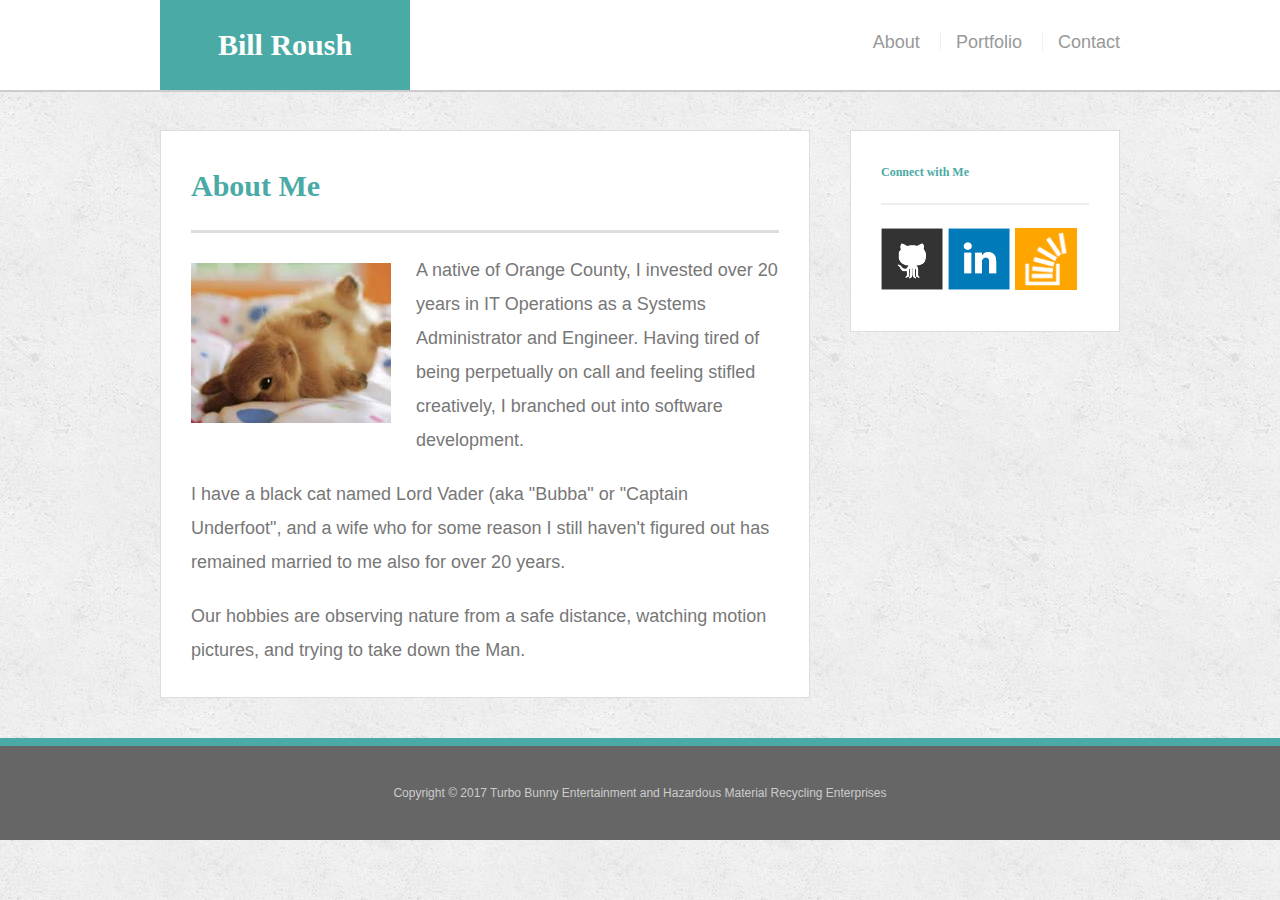
<file: index.html>
<!doctype html>
<html lang="en-us">

<head>
  <meta charset="UTF-8">
  <title>About | Bill Roush</title>
  <link rel="stylesheet" type="text/css" href="assets/css/reset.css">
  <link rel="stylesheet" type="text/css" href="assets/css/style.css">
</head>

<body>

  <header id="masthead">
    <div class="container">
      <a href="index.html" id="logo">Bill Roush</a>
      <nav>
        <a href="index.html">About</a>
        <a href="portfolio.html">Portfolio</a>
        <a href="contact.html">Contact</a>
      </nav>
    </div>
  </header>

  <div id="main-container" class="container">
    <section class="main-section">
      <h1>About Me</h1>

      <img src="assets/images/bunny_belly.jpg" class="auth-image" alt="Your Name">

      <p>A native of Orange County, I invested over 20 years in IT Operations as a Systems Administrator and Engineer. Having tired of being perpetually on call and feeling stifled creatively, I branched out into software development.</p>

      <p>I have a black cat named Lord Vader (aka "Bubba" or "Captain Underfoot", and a wife who for some reason I still haven't figured out has remained married to me also for over 20 years.</p>

      <p>Our hobbies are observing nature from a safe distance, watching motion pictures, and trying to take down the Man.</p>

    </section>

    <section class="sidebar">
      <div id="connect">
        <h2>Connect with Me</h2>

        <a href="#"><img src="assets/images/github-128.png" class="social" alt="GitHub" /></a>
        <a href="#"><img src="assets/images/linkedin-128.png" class="social" alt="LinkedIn" /></a>
        <a href="#"><img src="assets/images/stackoverflow-128.png" class="social" alt="Stack Overflow" /></a>
      </div>
    </section>
  </div>

  <footer>
    <div class="container">
      Copyright &copy; 2017 Turbo Bunny Entertainment and Hazardous Material Recycling Enterprises
    </div>
  </footer>
</body>

</html>
</file>
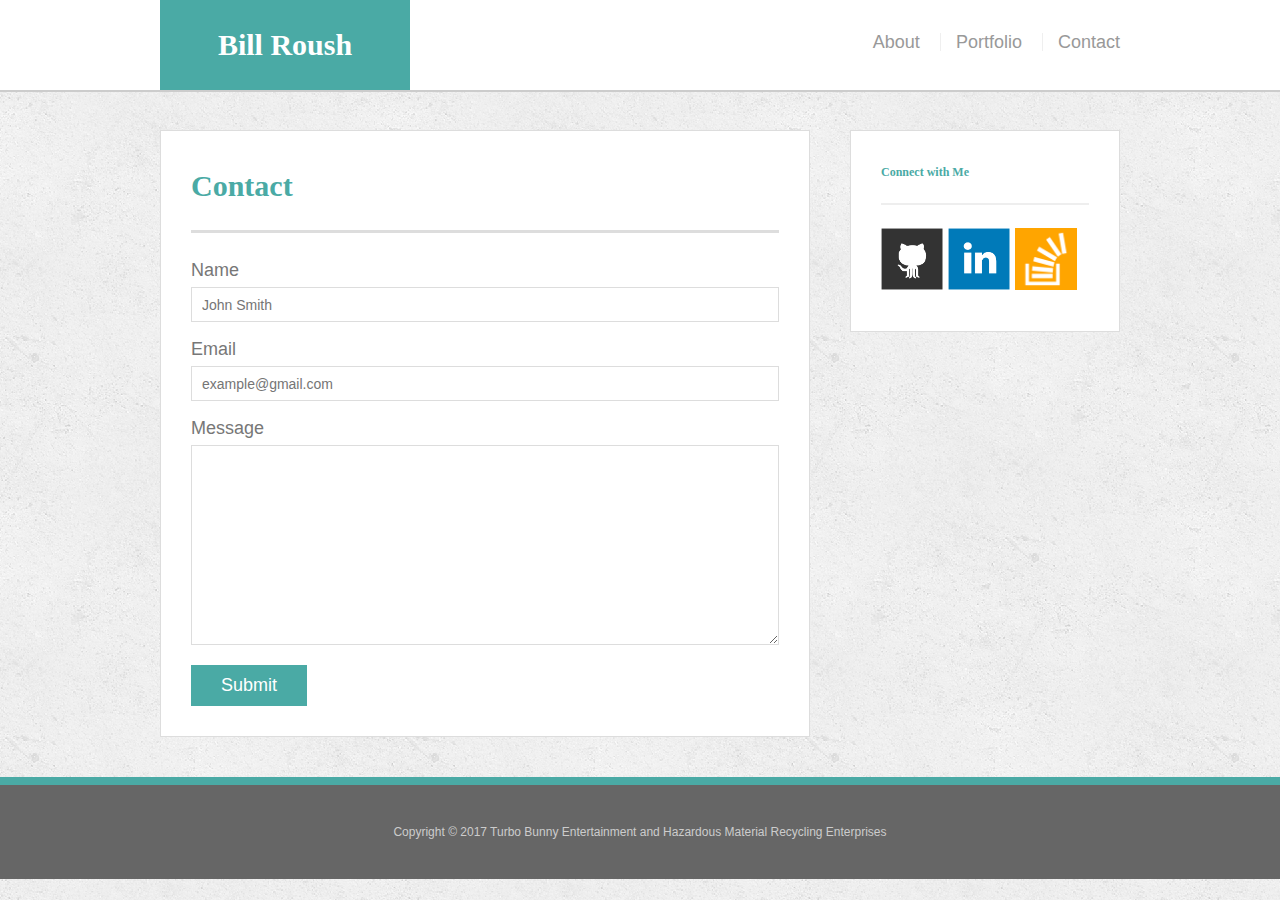
<file: contact.html>
<!doctype html>
<html lang="en-us">

<head>
  <meta charset="UTF-8">
  <title>Contact | Your Name</title>
  <link rel="stylesheet" type="text/css" href="assets/css/reset.css">
  <link rel="stylesheet" type="text/css" href="assets/css/style.css">
</head>

<body>

  <header id="masthead">
    <div class="container">
      <a href="index.html" id="logo">Bill Roush</a>
      <nav>
        <a href="index.html">About</a>
        <a href="portfolio.html">Portfolio</a>
        <a href="contact.html">Contact</a>
      </nav>
    </div>
  </header>

  <div id="main-container" class="container">
    <section class="main-section">
      <h1>Contact</h1>

      <form id="contact-form">
        <ul>
          <li>
            <label for="name">Name</label>
            <input type="text" id="name" name="name" placeholder="John Smith" required="required">
          </li>
          <li>
            <label for="email">Email</label>
            <input type="email" id="email" name="email" placeholder="example@gmail.com" required="required">
          </li>
          <li>
            <label for="message">Message</label>
            <textarea id="message" name="message" required="required"></textarea>
          </li>
        </ul>
        <input type="submit">
      </form>

    </section>

    <section class="sidebar">
      <div id="connect">
        <h2>Connect with Me</h2>

        <a href="#"><img src="assets/images/github-128.png" class="social" alt="GitHub" /></a>
        <a href="#"><img src="assets/images/linkedin-128.png" class="social" alt="LinkedIn" /></a>
        <a href="#"><img src="assets/images/stackoverflow-128.png" class="social" alt="Stack Overflow" /></a>
      </div>
    </section>
  </div>

  <footer>
    <div class="container">
      Copyright &copy; 2017 Turbo Bunny Entertainment and Hazardous Material Recycling Enterprises
    </div>
  </footer>
</body>

</html>
</file>
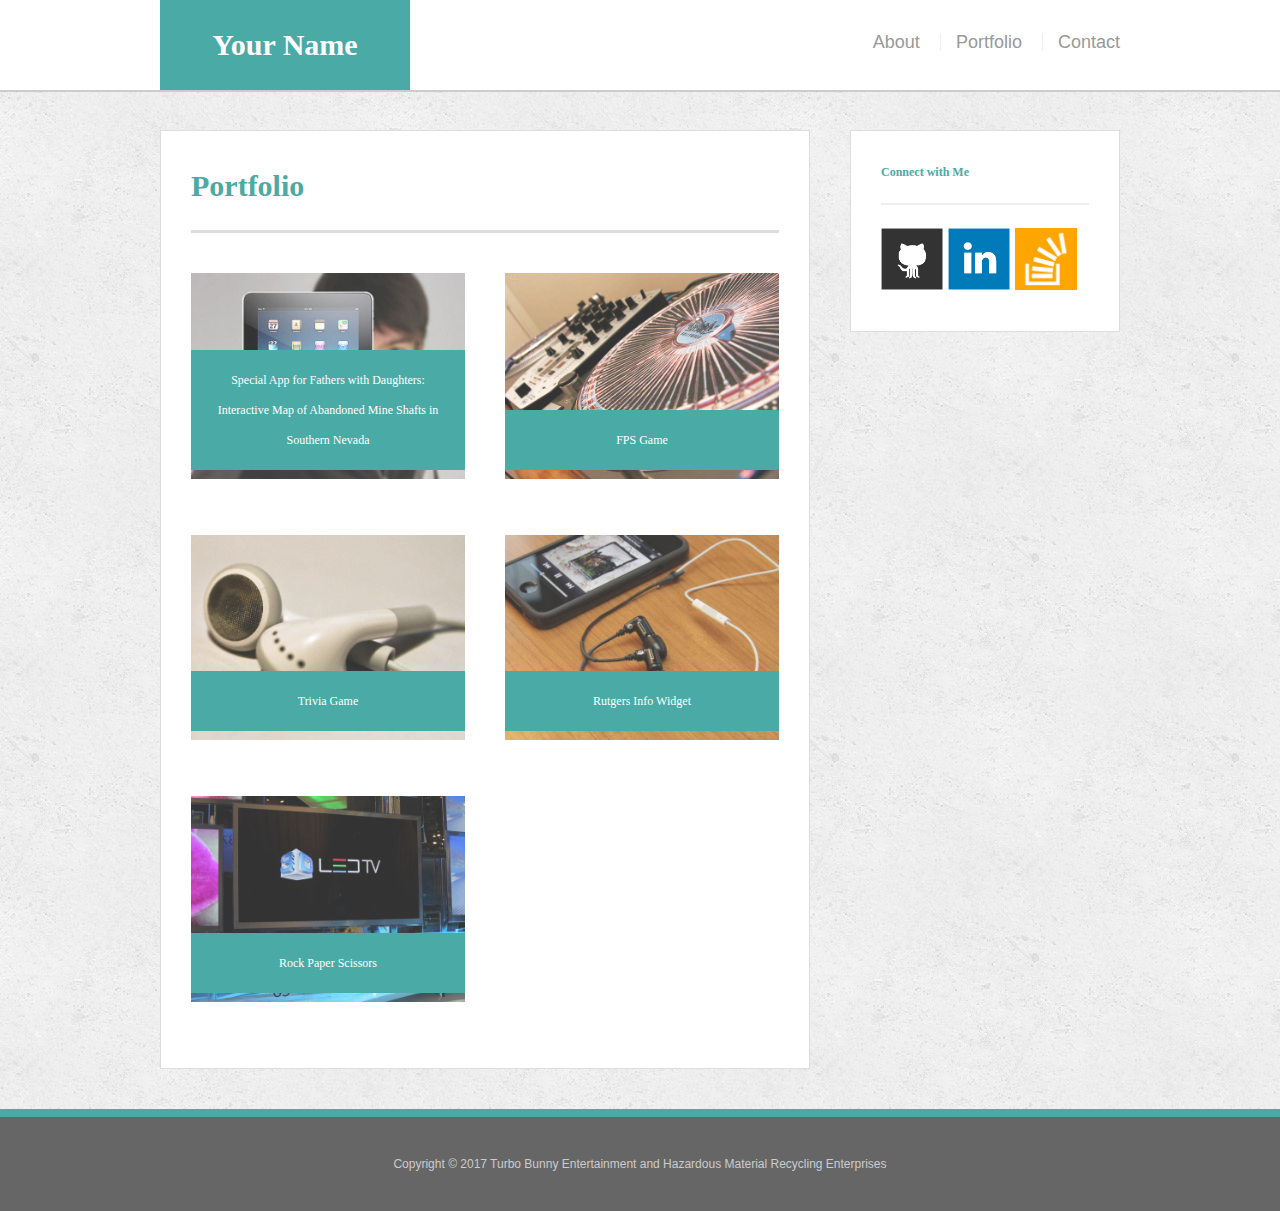
<file: portfolio.html>
<!doctype html>
<html lang="en-us">

<head>
  <meta charset="UTF-8">
  <title>Portfolio | Your Name</title>
  <link rel="stylesheet" type="text/css" href="assets/css/reset.css">
  <link rel="stylesheet" type="text/css" href="assets/css/style.css">
</head>

<body>

  <header id="masthead">
    <div class="container">
      <a href="index.html" id="logo">Your Name</a>
      <nav>
        <a href="index.html">About</a>
        <a href="portfolio.html">Portfolio</a>
        <a href="contact.html">Contact</a>
      </nav>
    </div>
  </header>

  <div id="main-container" class="container">
    <section class="main-section">
      <h1>Portfolio</h1>

      <div class="work">
        <img src="assets/images/technics-q-c-640-480-1.jpg" alt="Interactive Map of Abandoned Mine Shafts in Southern Nevada">

        <h3>Special App for Fathers with Daughters: Interactive Map of Abandoned Mine Shafts in Southern Nevada</h3>
      </div>
      <div class="work">
        <img src="assets/images/technics-q-c-640-480-2.jpg" alt="FPS Game">

        <h3>FPS Game</h3>
      </div>
      <div class="work">
        <img src="assets/images/technics-q-c-640-480-5.jpg" alt="Trivia Game">

        <h3>Trivia Game</h3>
      </div>
      <div class="work">
        <img src="assets/images/technics-q-c-640-480-7.jpg" alt="Rutgers Info Widget">

        <h3>Rutgers Info Widget</h3>
      </div>
      <div class="work">
        <img src="assets/images/technics-q-c-640-480-9.jpg" alt="Rock Paper Scissors">

        <h3>Rock Paper Scissors</h3>
      </div>

    </section>

    <section class="sidebar">
      <div id="connect">
        <h2>Connect with Me</h2>

        <a href="#"><img src="assets/images/github-128.png" class="social" alt="GitHub" /></a>
        <a href="#"><img src="assets/images/linkedin-128.png" class="social" alt="LinkedIn" /></a>
        <a href="#"><img src="assets/images/stackoverflow-128.png" class="social" alt="Stack Overflow" /></a>
      </div>
    </section>
  </div>

  <footer>
    <div class="container">
      Copyright &copy; 2017 Turbo Bunny Entertainment and Hazardous Material Recycling Enterprises
    </div>
  </footer>
</body>

</html>
</file>
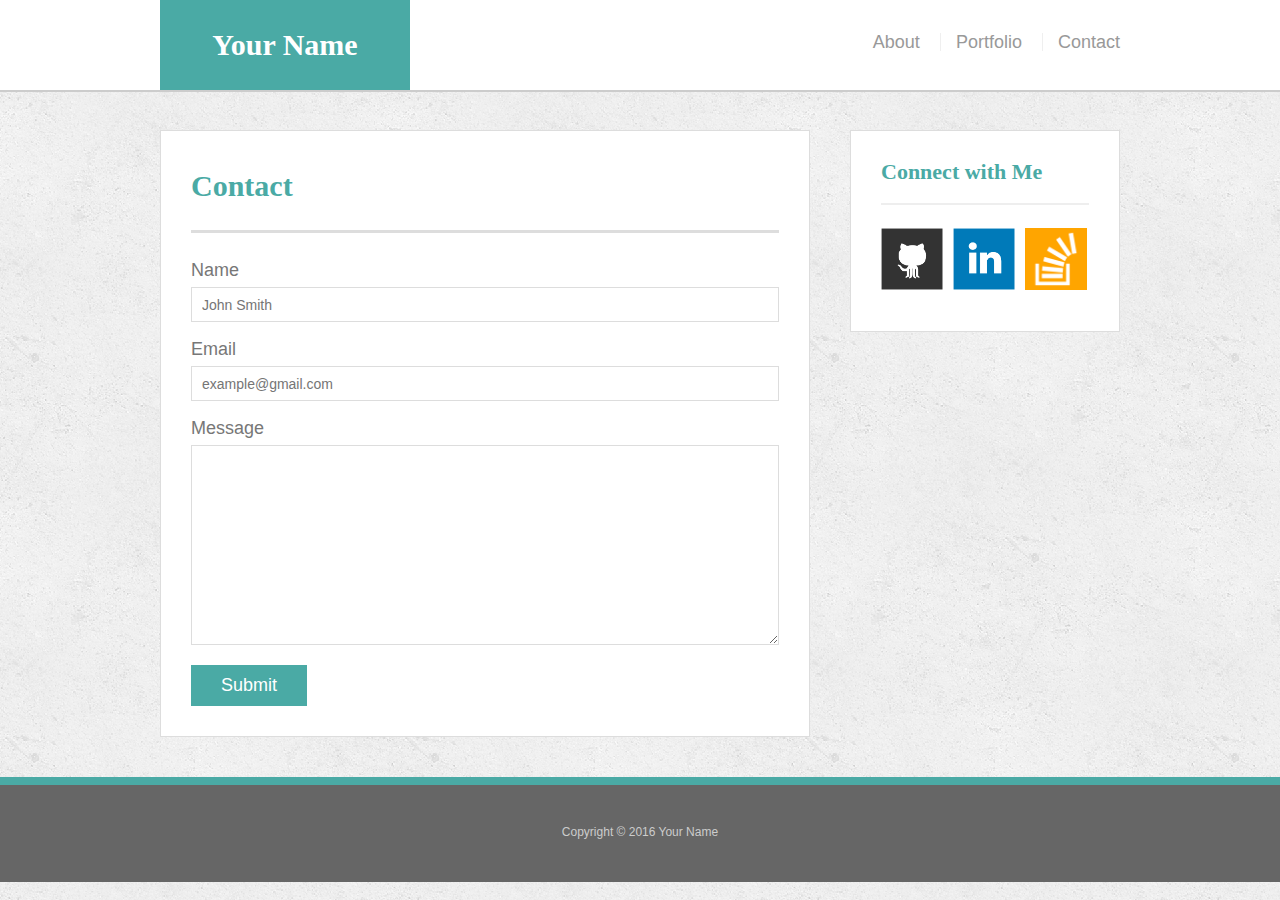
<file: bonus/hover-styles.html>
<!doctype html>
<html lang="en-us">

<head>
  <meta charset="UTF-8">
  <title>Hover Styling</title>
  <link rel="stylesheet" type="text/css" href="assets/css/reset.css">
  <link rel="stylesheet" type="text/css" href="assets/css/style.css">
</head>

<body>

  <header id="masthead">
    <div class="container">
      <a href="#" id="logo">Your Name</a>
      <nav>
        <a href="#">About</a>
        <a href="#">Portfolio</a>
        <a href="#">Contact</a>
      </nav>
    </div>
  </header>

  <div id="main-container" class="container">
    <section class="main-section">
      <h1>Contact</h1>

      <form id="contact-form">
        <ul>
          <li>
            <label for="name">Name</label>
            <input type="text" id="name" name="name" placeholder="John Smith" required="required">
          </li>
          <li>
            <label for="email">Email</label>
            <input type="email" id="email" name="email" placeholder="example@gmail.com" required="required">
          </li>
          <li>
            <label for="message">Message</label>
            <textarea id="message" name="message" required="required"></textarea>
          </li>
        </ul>
        <input type="submit">
      </form>

    </section>

    <section class="sidebar">
      <div id="connect">
        <h2>Connect with Me</h2>

        <img src="assets/images/github-128.png" class="social" alt="Github">
        <img src="assets/images/linkedin-128.png" class="social" alt="LinkedIn">
        <img src="assets/images/stackoverflow-128.png" class="social" alt="Stack Overflow">
      </div>
    </section>
  </div>

  <footer>
    <div class="container">
      Copyright &copy; 2016 Your Name
    </div>
  </footer>
</body>

</html>
</file>
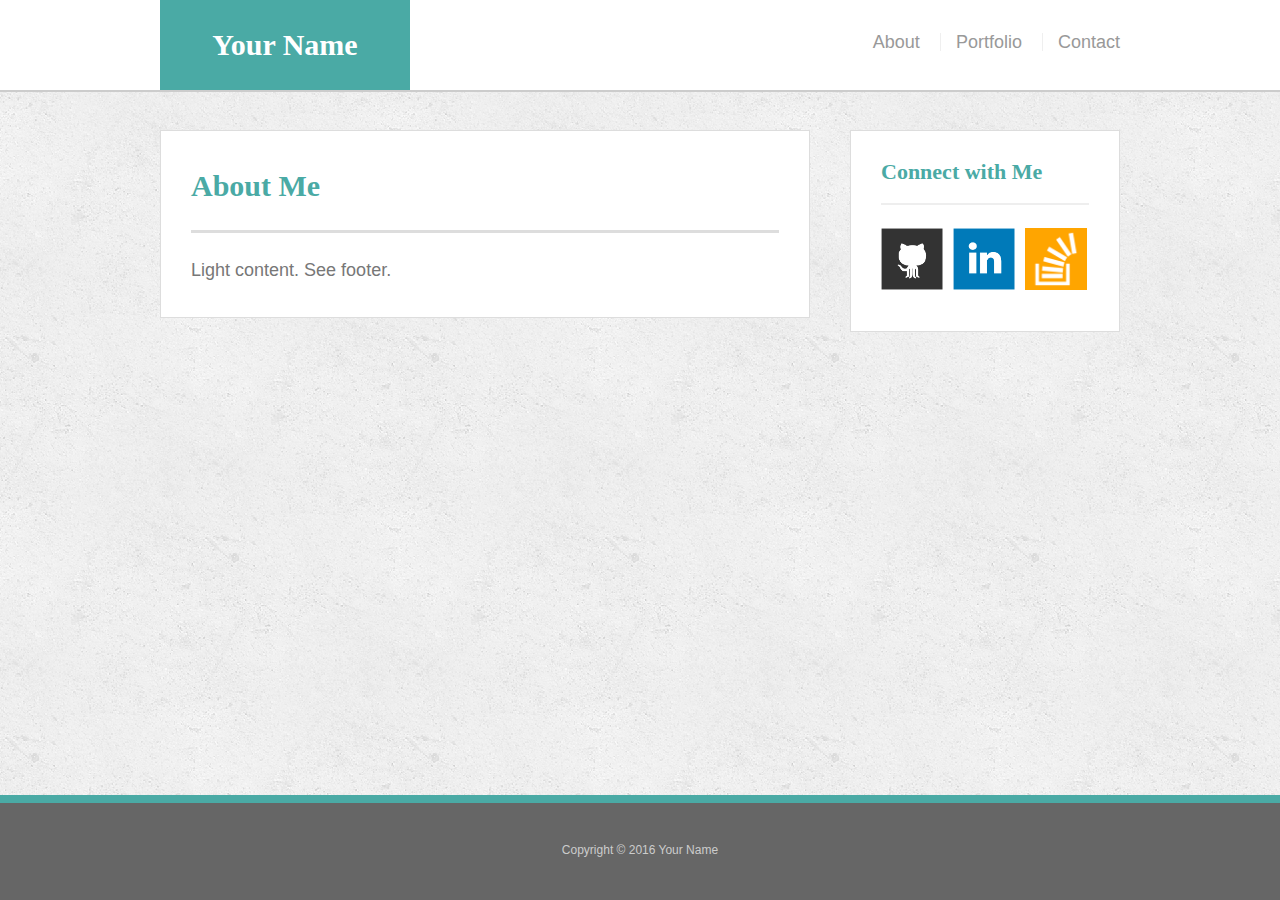
<file: bonus/sticky-footer.html>
<!doctype html>
<html lang="en-us">

<head>
  <meta charset="UTF-8">
  <title>Sticky Footer</title>
  <link rel="stylesheet" type="text/css" href="assets/css/reset.css">
  <link rel="stylesheet" type="text/css" href="assets/css/style.css">
</head>

<body>

  <header id="masthead">
    <div class="container">
      <a href="#" id="logo">Your Name</a>
      <nav>
        <a href="#">About</a>
        <a href="#">Portfolio</a>
        <a href="#">Contact</a>
      </nav>
    </div>
  </header>

  <div class="wrapper">
    <div id="main-container" class="container">
      <section class="main-section">
        <h1>About Me</h1>

        <p>Light content. See footer.</p>

      </section>

      <section class="sidebar">
        <div id="connect">
          <h2>Connect with Me</h2>

          <img src="assets/images/github-128.png" class="social" alt="Github">
          <img src="assets/images/linkedin-128.png" class="social" alt="LinkedIn">
          <img src="assets/images/stackoverflow-128.png" class="social" alt="Stack Overflow">
        </div>
      </section>

      <div class="push"></div>
    </div>
  </div>

  <footer>
    <div class="container">
      Copyright &copy; 2016 Your Name
    </div>
  </footer>
</body>

</html>
</file>
<file: assets/css/style.css>
body {
  font-family: Arial, "Helvetica Neue", Helvetica, sans-serif;
  font-size: 18px;
  line-height: 34px;
  color: #777;
  background: url("../images/concrete_seamless.png");
}

* {
  box-sizing: border-box;
}

/* general */

.container {
  width: 100%;
  max-width: 960px;
  margin: 0 auto;
  clear: both;
}

h1,
h2,
h3,
p {
  margin-bottom: 20px;
}

p:last-child {
  margin-bottom: 0;
}

h1,
h2,
h3 {
  font-family: Georgia, Times, "Times New Roman", serif;
  font-weight: 700;
  color: #4aaaa5;
}

h1 {
  padding-bottom: 20px;
  font-size: 30px;
  line-height: 49px;
  border-bottom: 3px solid #ddd;
}

h2,
h3 {
  font-size: 12px;
}

/* header */

#masthead {
  position: fixed;
  z-index: 99;
  width: 100%;
  margin: 0 0 30px;
  overflow: auto;
  color: #fff;
  background: #fff;
  border-bottom: 2px solid #ccc;
}

#logo {
  float: left;
  width: 250px;
  height: 90px;
  font-family: Georgia, Times, "Times New Roman", serif;
  font-size: 30px;
  font-weight: 700;
  line-height: 90px;
  color: #fff;
  text-align: center;
  text-decoration: none;
  background: #4aaaa5;
}

nav {
  float: right;
  margin-top: 25px;
}

nav a {
  display: inline-block;
  padding-left: 15px;
  margin-left: 15px;
  line-height: 18px;
  color: #999;
  text-decoration: none;
  border-left: 1px solid #efefef;
}

nav a:first-child {
  border-left: 0 none;
}

/* footer */

footer {
  padding: 30px 0;
  clear: both;
  font-size: 12px;
  color: #fff;
  color: #ccc;
  text-align: center;
  background: #666;
  border-top: 8px solid #4aaaa5;
}

/* sidebar */

.sidebar {
  float: right;
  width: 100%;
  max-width: 270px;
  padding: 30px;
  margin-bottom: 20px;
  background: #fff;
  border: 1px solid #ddd;
}

h3,
.sidebar h2 {
  padding-bottom: 20px;
  margin-bottom: 15px;
  line-height: 22px;
  border-bottom: 2px solid #eee;
}

.social {
  width: 62px;
  height: 62px;
  margin-top: 8px;
  margin-right: 5px;
}

.social:last-child {
  margin-right: 0;
}

/* main */

#main-container {
  padding-top: 130px;
}

.main-section {
  float: left;
  width: 100%;
  max-width: 650px;
  padding: 30px;
  margin: 0 0 40px;
  background: #fff;
  border: 1px solid #ddd;
}

/* portfolio page */

.work {
  position: relative;
  float: left;
  width: 274px;
  margin: 20px 0 25px;
  overflow: auto;
}

.work:nth-child(even) {
  margin-right: 40px;
}

.work img {
  width: 100%;
  border: 0 none;
  opacity: 0.8;
}

.work h3 {
  position: absolute;
  bottom: 20px;
  width: 100%;
  padding: 15px;
  margin-bottom: 0;
  font-weight: 300;
  line-height: 30px;
  color: #fff;
  text-align: center;
  background: #4aaaa5;
  border-bottom: 0;
}

.auth-image {
  float: left;
  width: 200px;
  height: auto;
  margin-top: 10px;
  margin-right: 25px;
}

/* contact page */

#contact-form ul {
  margin-bottom: 20px;
}

#contact-form li {
  margin-bottom: 10px;
}

label,
input[type=text],
input[type=email],
textarea {
  display: block;
  width: 100%;
}

input[type=text],
input[type=email],
textarea {
  height: 35px;
  padding: 0 10px;
  font-size: 14px;
  border: 1px solid #ddd;
}

textarea {
  height: 200px;
}

input[type=submit] {
  padding: 10px 30px;
  font-size: 18px;
  color: #fff;
  cursor: pointer;
  background: #4aaaa5;
  border: 0 none; 
}
</file>
<file: bonus/assets/css/style.css>
body {
  font-family: Arial, "Helvetica Neue", Helvetica, sans-serif;
  font-size: 18px;
  line-height: 34px;
  color: #777;
  background: url("../images/concrete_seamless.png");
}

* {
  box-sizing: border-box;
  margin: 0;
}

/* sticky footer styling */

/* http://ryanfait.com/html5-sticky-footer/ */

html,
body {
  height: 100%;
}

.wrapper {
  height: auto !important;
  height: 100%;
  min-height: 100%;
  margin: 0 auto -105px;
}

footer,
.push {
  height: 105px;
}

/* end sticky footer styling */

/* start hover styling */

#logo:hover,
input[type=submit]:hover {
  background: #5e7f7e;
}

nav a:hover {
  color: #5e7f7e;
}

.social:hover {
  cursor: pointer;
  opacity: 0.8;
}

/* end hover styling */

/* general styling */

.container {
  width: 100%;
  max-width: 960px;
  margin: 0 auto;
  clear: both;
}

h1,
h2,
h3,
p {
  margin-bottom: 20px;
}

p:last-child {
  margin-bottom: 0;
}

h1,
h2,
h3 {
  font-family: Georgia, Times, "Times New Roman", serif;
  font-weight: 700;
  color: #4aaaa5;
}

h1 {
  padding-bottom: 20px;
  font-size: 30px;
  line-height: 49px;
  border-bottom: 3px solid #ddd;
}

h2,
h3 {
  font-size: 22px;
}

/* header */

#masthead {
  position: fixed;
  z-index: 99;
  width: 100%;
  margin: 0 0 30px;
  overflow: auto;
  color: #fff;
  background: #fff;
  border-bottom: 2px solid #ccc;
}

#logo {
  float: left;
  width: 250px;
  height: 90px;
  font-family: Georgia, Times, "Times New Roman", serif;
  font-size: 30px;
  font-weight: 700;
  line-height: 90px;
  color: #fff;
  text-align: center;
  text-decoration: none;
  background: #4aaaa5;
}

nav {
  float: right;
  margin-top: 25px;
}

nav a {
  display: inline-block;
  padding-left: 15px;
  margin-left: 15px;
  line-height: 18px;
  color: #999;
  text-decoration: none;
  border-left: 1px solid #efefef;
}

nav a:first-child {
  border-left: 0 none;
}

/* footer */

footer {
  padding: 30px 0;
  clear: both;
  font-size: 12px;
  color: #fff;
  color: #ccc;
  text-align: center;
  background: #666;
  border-top: 8px solid #4aaaa5;
}

/* sidebar */

.sidebar {
  float: right;
  width: 100%;
  max-width: 270px;
  padding: 30px;
  margin-bottom: 20px;
  background: #fff;
  border: 1px solid #ddd;
}

h3,
.sidebar h2 {
  padding-bottom: 20px;
  margin-bottom: 15px;
  line-height: 22px;
  border-bottom: 2px solid #eee;
}

.social {
  width: 62px;
  height: 62px;
  margin-top: 8px;
  margin-right: 5px;
}

.social:last-child {
  margin-right: 0;
}

/* main */

#main-container {
  padding-top: 130px;
}

.main-section {
  float: left;
  width: 100%;
  max-width: 650px;
  padding: 30px;
  margin: 0 0 40px;
  background: #fff;
  border: 1px solid #ddd;
}

/* contact page */

#contact-form ul {
  margin-bottom: 20px;
}

#contact-form li {
  margin-bottom: 10px;
}

label,
input[type=text],
input[type=email],
textarea {
  display: block;
  width: 100%;
}

input[type=text],
input[type=email],
textarea {
  height: 35px;
  padding: 0 10px;
  font-size: 14px;
  border: 1px solid #ddd;
}

textarea {
  height: 200px;
}

input[type=submit] {
  padding: 10px 30px;
  font-size: 18px;
  color: #fff;
  cursor: pointer;
  background: #4aaaa5;
  border: 0 none;
}
</file>
